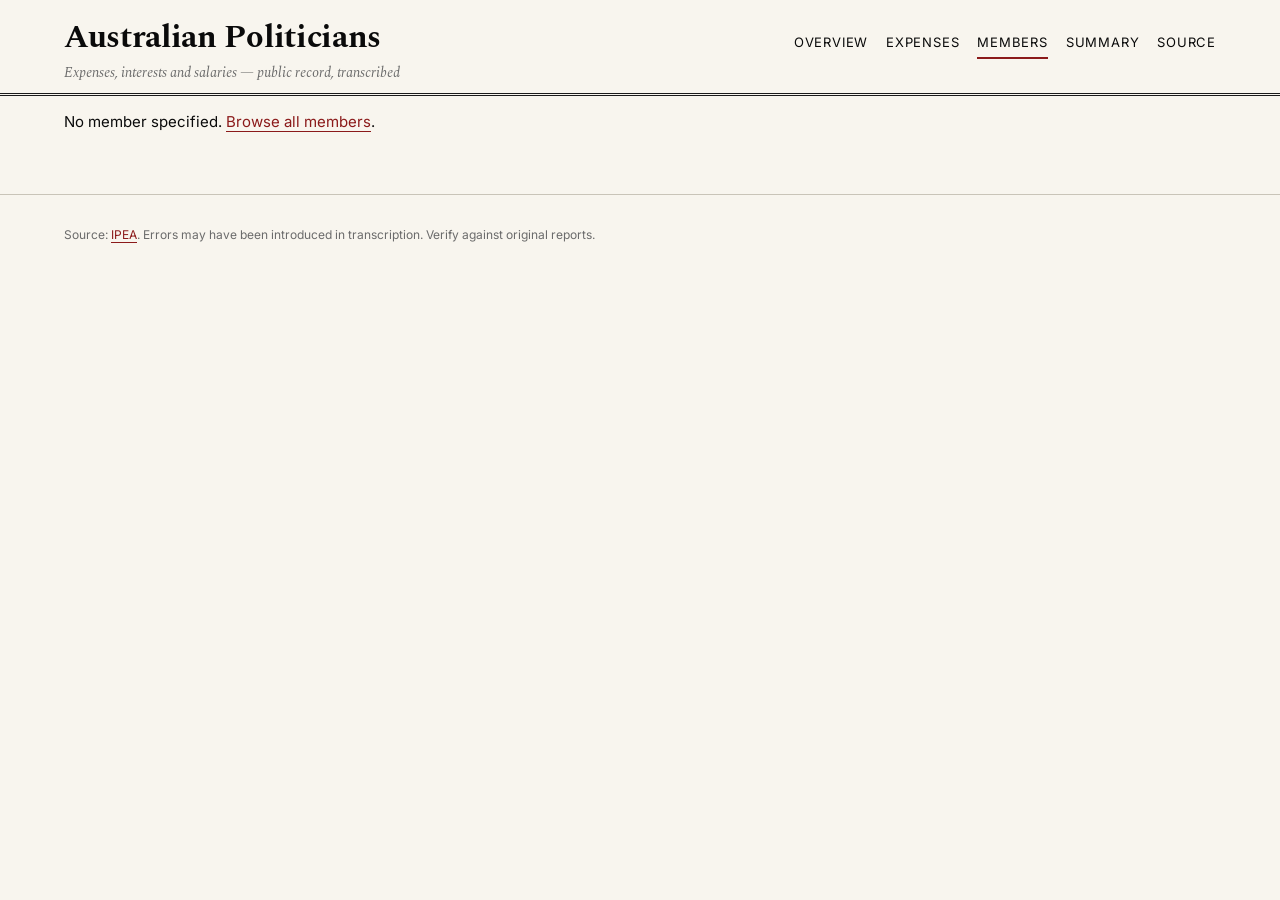
<file: member.html>
<!DOCTYPE html>
<html lang="en">
<head>
  <meta charset="utf-8">
  <meta name="viewport" content="width=device-width, initial-scale=1">
  <title>Member — Australian Politicians</title>
  <link rel="preconnect" href="https://fonts.gstatic.com" crossorigin>
  <link href="https://fonts.googleapis.com/css2?family=Inter:wght@400;500;600;700&family=Spectral:ital,wght@0,400;0,500;0,600;0,700;1,400&family=JetBrains+Mono:wght@400;500&display=swap" rel="stylesheet">
  <link rel="stylesheet" href="styles.css">
</head>
<body>

<header class="masthead">
  <div class="container">
    <div>
      <h1>Australian Politicians</h1>
      <div class="tagline">Expenses, interests and salaries — public record, transcribed</div>
    </div>
    <nav class="nav">
      <a href="index.html">Overview</a>
      <a href="expenses.html">Expenses</a>
      <a href="members.html" class="active">Members</a>
      <a href="summary.html">Summary</a>
      <a href="https://github.com/icacpls/icacpls.github.io" target="_blank">Source</a>
    </nav>
  </div>
</header>

<main class="container">
  <div id="member-content"></div>
</main>

<footer class="site-footer">
  <div class="container">
    <p class="small">Source: <a href="https://www.ipea.gov.au/reporting" target="_blank">IPEA</a>. Errors may have been introduced in transcription. Verify against original reports.</p>
  </div>
</footer>

<script src="scripts.js"></script>
<script>
(async function () {
  const id = qparam("id");
  const root = document.getElementById("member-content");
  if (!id) { root.innerHTML = '<p>No member specified. <a href="members.html">Browse all members</a>.</p>'; return; }

  const [members, expenses] = await Promise.all([
    loadJSON("data/members.json"),
    loadJSON("data/expenses.json"),
  ]);
  const m = members.find(x => x.id === id);
  if (!m) { root.innerHTML = `<p>Member <code>${id}</code> not found. <a href="members.html">Browse all members</a>.</p>`; return; }

  const mexpenses = expenses.filter(e => e.member_id === id);
  document.title = `${m.name} — Australian Politicians`;

  // Header
  let html = `
    <div class="member-head">
      <h1>${m.name}</h1>
      <div class="meta">
        ${chip(m.party)} <strong>${m.party_full || m.party}</strong>
        — ${m.is_senator ? `Senator for ${m.state}` : `Member for ${m.electorate || "—"} (${m.state})`}
        ${m.homebase ? `— Home base: ${m.homebase}` : ""}
      </div>
      <p class="small muted" style="margin-top:8px">
        <a href="members.html">← All members</a>
      </p>
    </div>

    <div class="stats">
      <div class="stat"><div class="label">Total claimed</div><div class="value">${fmt.moneyShort(m.total)}</div><div class="sub">${fmt.num(m.expense_count)} line items</div></div>
      <div class="stat"><div class="label">Highest single category</div><div class="value">${fmt.moneyShort(Math.max(...Object.values(m.by_category)))}</div><div class="sub">${Object.keys(m.by_category)[0] || "—"}</div></div>
      <div class="stat"><div class="label">Quarters with claims</div><div class="value">${Object.keys(m.by_quarter).length}</div></div>
      <div class="stat"><div class="label">Average per item</div><div class="value">${fmt.moneyShort(m.expense_count ? m.total / m.expense_count : 0)}</div></div>
    </div>
  `;

  html += `
    <div class="cols-2">
      <div>
        <h3>Spending by category</h3>
        <div id="bars-cat" class="bars"></div>
      </div>
      <div>
        <h3>Spending by quarter</h3>
        <div id="bars-quarter" class="bars"></div>
      </div>
    </div>
    <h3>All claims</h3>
    <div id="claims"></div>
  `;
  root.innerHTML = html;

  const catItems = Object.entries(m.by_category).map(([label, value]) => ({ label, value }));
  renderBars(document.getElementById("bars-cat"), catItems);

  const qItems = Object.entries(m.by_quarter).map(([label, value]) => ({ label, value }));
  renderBars(document.getElementById("bars-quarter"), qItems);

  const cols = [
    { key: "category", label: "Category" },
    { key: "subcategory", label: "Subcategory" },
    { key: "description", label: "Description" },
    { key: "from_date", label: "Date", class: "hide-sm" },
    { key: "amount", label: "Amount", type: "num", render: (r) => fmt.money(r.amount) },
  ];
  renderTable(document.getElementById("claims"), cols, mexpenses, { sortKey: "amount", sortDir: "desc", pageSize: 30 });
})();
</script>
</body>
</html>
</file>
<file: styles.css>
/* =========================================================
   ICACPLS — Australian Politicians Expense Tracker
   Civic / journalistic aesthetic. Restrained, data-first.
   ========================================================= */

:root {
  --ink:        #0a0a0a;
  --ink-soft:   #2a2a2a;
  --ink-muted:  #6b6b6b;
  --paper:      #f8f5ee;     /* warm off-white, parchment */
  --paper-2:    #efeae0;
  --line:       #1a1a1a;
  --line-soft:  #c9c4b8;
  --accent:     #8b1a1a;     /* parliamentary red */
  --accent-2:   #1c3d6e;     /* royal blue */
  --good:       #2e6e3e;
  --warn:       #b06a1a;

  --party-alp:  #b91c1c;
  --party-lib:  #1d4ed8;
  --party-grn:  #16a34a;
  --party-nat:  #15803d;
  --party-on:   #ea580c;
  --party-ind:  #4b5563;
  --party-jln:  #7c3aed;
  --party-oth:  #92400e;

  --serif: "Spectral", "Source Serif Pro", "Times New Roman", serif;
  --sans:  "Inter", -apple-system, "Segoe UI", system-ui, sans-serif;
  --mono:  "JetBrains Mono", "Menlo", monospace;
}

* { box-sizing: border-box; }

html, body {
  margin: 0;
  padding: 0;
  background: var(--paper);
  color: var(--ink);
  font-family: var(--sans);
  font-size: 15px;
  line-height: 1.5;
  -webkit-font-smoothing: antialiased;
}

a { color: var(--accent); text-decoration: none; border-bottom: 1px solid currentColor; }
a:hover { color: var(--ink); }

/* Masthead --------------------------------------------------- */
.masthead {
  border-bottom: 3px double var(--line);
  padding: 14px 0 10px;
  background: var(--paper);
}
.masthead .container { display: flex; align-items: baseline; justify-content: space-between; gap: 20px; flex-wrap: wrap; }
.masthead h1 {
  font-family: var(--serif);
  font-size: 32px;
  font-weight: 700;
  margin: 0;
  letter-spacing: -0.01em;
}
.masthead .tagline {
  font-family: var(--serif);
  font-style: italic;
  color: var(--ink-muted);
  font-size: 14px;
}
.masthead .nav {
  display: flex;
  gap: 18px;
  font-size: 13px;
  text-transform: uppercase;
  letter-spacing: 0.06em;
}
.masthead .nav a {
  border: 0;
  color: var(--ink);
  padding: 4px 0;
}
.masthead .nav a.active,
.masthead .nav a:hover {
  border-bottom: 2px solid var(--accent);
}

.container {
  max-width: 1200px;
  margin: 0 auto;
  padding: 0 24px;
}

/* Section headings ------------------------------------------- */
h2.section {
  font-family: var(--serif);
  font-size: 22px;
  font-weight: 600;
  margin: 32px 0 12px;
  border-bottom: 1px solid var(--line);
  padding-bottom: 6px;
}
h3 {
  font-family: var(--serif);
  font-size: 17px;
  font-weight: 600;
  margin: 20px 0 8px;
}

/* Stat cards ------------------------------------------------- */
.stats {
  display: grid;
  grid-template-columns: repeat(auto-fit, minmax(180px, 1fr));
  gap: 0;
  border: 1px solid var(--line-soft);
  margin: 16px 0 24px;
  background: white;
}
.stat {
  padding: 16px 18px;
  border-right: 1px solid var(--line-soft);
}
.stat:last-child { border-right: 0; }
.stat .label {
  font-size: 11px;
  text-transform: uppercase;
  letter-spacing: 0.08em;
  color: var(--ink-muted);
}
.stat .value {
  font-family: var(--serif);
  font-size: 28px;
  font-weight: 700;
  margin-top: 4px;
}
.stat .sub { font-size: 12px; color: var(--ink-muted); }

/* Tables ----------------------------------------------------- */
table.data {
  width: 100%;
  border-collapse: collapse;
  font-size: 13.5px;
  background: white;
  border: 1px solid var(--line-soft);
}
table.data th {
  text-align: left;
  font-weight: 600;
  text-transform: uppercase;
  letter-spacing: 0.05em;
  font-size: 11px;
  color: var(--ink-muted);
  padding: 8px 10px;
  background: var(--paper-2);
  border-bottom: 1px solid var(--line);
  cursor: pointer;
  user-select: none;
  white-space: nowrap;
}
table.data th.sorted-asc::after  { content: " ↑"; color: var(--accent); }
table.data th.sorted-desc::after { content: " ↓"; color: var(--accent); }
table.data td {
  padding: 8px 10px;
  border-bottom: 1px solid var(--line-soft);
  vertical-align: top;
}
table.data tr:hover td { background: var(--paper-2); }
table.data .num { text-align: right; font-variant-numeric: tabular-nums; font-family: var(--mono); font-size: 12.5px; }

/* Pagination */
.pagination {
  display: flex;
  justify-content: space-between;
  align-items: center;
  padding: 10px 0;
  font-size: 13px;
  color: var(--ink-muted);
}
.pagination button {
  background: white;
  border: 1px solid var(--line-soft);
  padding: 4px 10px;
  cursor: pointer;
  font-family: inherit;
  font-size: 12px;
}
.pagination button:hover:not(:disabled) { background: var(--paper-2); }
.pagination button:disabled { opacity: 0.4; cursor: not-allowed; }

/* Filters --------------------------------------------------- */
.filters {
  display: flex;
  gap: 10px;
  flex-wrap: wrap;
  margin: 12px 0;
  padding: 12px 14px;
  background: white;
  border: 1px solid var(--line-soft);
}
.filters .field { display: flex; flex-direction: column; gap: 3px; }
.filters label {
  font-size: 11px;
  text-transform: uppercase;
  letter-spacing: 0.08em;
  color: var(--ink-muted);
}
.filters input, .filters select {
  font-family: inherit;
  font-size: 13px;
  padding: 5px 8px;
  border: 1px solid var(--line-soft);
  background: white;
  min-width: 160px;
}
.filters input[type=search] { min-width: 240px; }

/* Party chips ------------------------------------------------ */
.chip {
  display: inline-block;
  padding: 1px 7px;
  border-radius: 2px;
  font-size: 10.5px;
  font-weight: 600;
  letter-spacing: 0.04em;
  color: white;
  text-transform: uppercase;
  vertical-align: 1px;
}
.chip.alp { background: var(--party-alp); }
.chip.lib { background: var(--party-lib); }
.chip.grn { background: var(--party-grn); }
.chip.nat { background: var(--party-nat); }
.chip.on  { background: var(--party-on);  }
.chip.ind { background: var(--party-ind); }
.chip.jln { background: var(--party-jln); }
.chip.oth { background: var(--party-oth); }

/* Bar chart (CSS-only horizontal bars) ----------------------- */
.bars { display: flex; flex-direction: column; gap: 2px; }
.bar-row {
  display: grid;
  grid-template-columns: 200px 1fr 110px;
  align-items: center;
  gap: 12px;
  padding: 4px 0;
  font-size: 13px;
}
.bar-row .label { color: var(--ink); }
.bar-row .track {
  height: 14px;
  background: var(--paper-2);
  border-left: 1px solid var(--line-soft);
  position: relative;
}
.bar-row .fill { height: 100%; background: var(--accent); }
.bar-row .num  { text-align: right; font-family: var(--mono); font-size: 12px; }

/* Member detail -------------------------------------------- */
.member-head {
  border-bottom: 1px solid var(--line);
  padding: 14px 0 16px;
  margin-bottom: 16px;
}
.member-head h1 { font-family: var(--serif); font-size: 32px; margin: 0 0 6px; }
.member-head .meta { font-size: 14px; color: var(--ink-muted); }

/* Two-column layout */
.cols-2 {
  display: grid;
  grid-template-columns: 1fr 1fr;
  gap: 28px;
  margin: 12px 0;
}
@media (max-width: 800px) {
  .cols-2 { grid-template-columns: 1fr; }
}

/* Footer ---------------------------------------------------- */
footer.site-footer {
  margin: 60px 0 30px;
  padding-top: 18px;
  border-top: 1px solid var(--line-soft);
  font-size: 12.5px;
  color: var(--ink-muted);
  line-height: 1.6;
}

/* Notice banner */
.notice {
  background: #fff8e1;
  border: 1px solid #d6c97e;
  padding: 10px 14px;
  margin: 16px 0;
  font-size: 13px;
}

/* Utility */
.muted { color: var(--ink-muted); }
.right { text-align: right; }
.small { font-size: 12px; }
.mono  { font-family: var(--mono); }

/* hide on small */
@media (max-width: 700px) {
  .hide-sm { display: none; }
  .stat .value { font-size: 22px; }
  table.data { font-size: 12.5px; }
}
</file>
